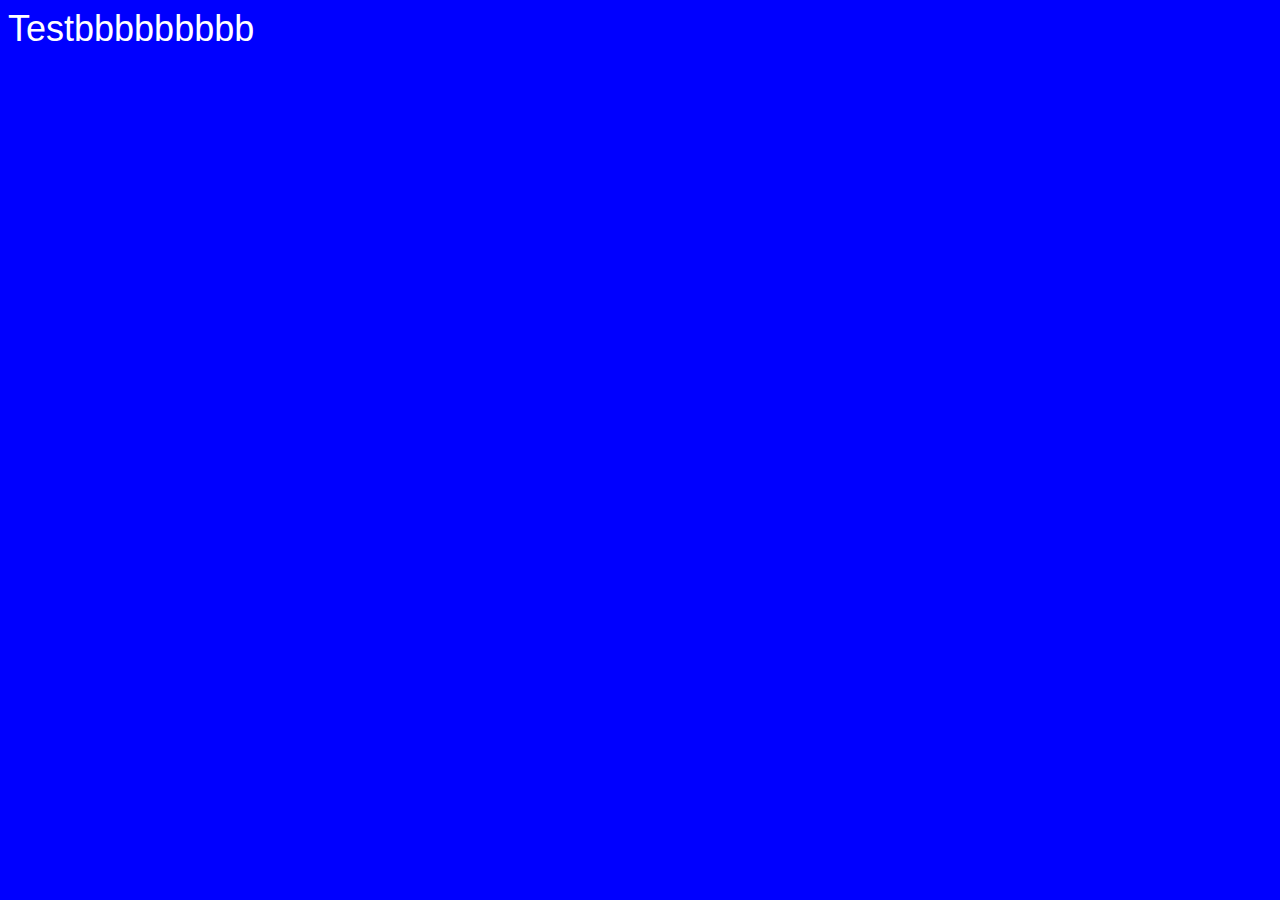
<file: page2.html>
<!DOCTYPE html PUBLIC "-//W3C//DTD HTML 4.01 Transitional//EN" "http://www.w3.org/TR/html4/loose.dtd">
<html>
<head>
<meta http-equiv="Content-Type" content="text/html; charset=ISO-8859-1">
<title>Insert title here</title>
<style>
body{
	background-color: blue;
	font-family: Verdana, Geneva, sans-serif;
	font-size: 36px;
	color: #FFF;
}
</style>
</head>
<body>
Testbbbbbbbbb
</body>
</html>
</file>
